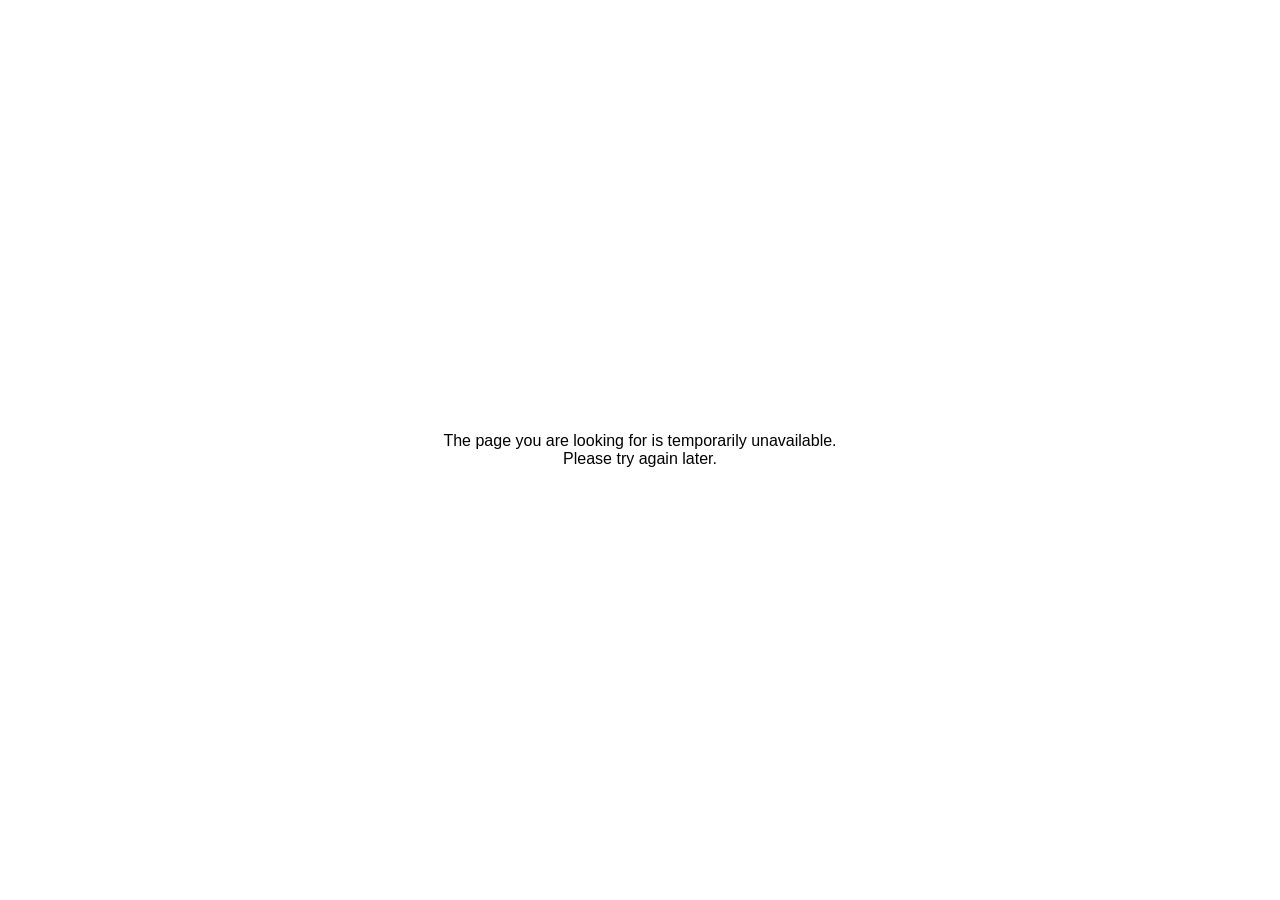
<file: home/admin/50x.html>
<html>
<head>
<title>The page is temporarily unavailable</title>
<style>
body { font-family: Tahoma, Verdana, Arial, sans-serif; }
</style>
</head>
<body bgcolor="white" text="black">
<table width="100%" height="100%">
<tr>
<td align="center" valign="middle">
The page you are looking for is temporarily unavailable.<br/>
Please try again later.
</td>
</tr>
</table>
</body>
</html>
</file>
